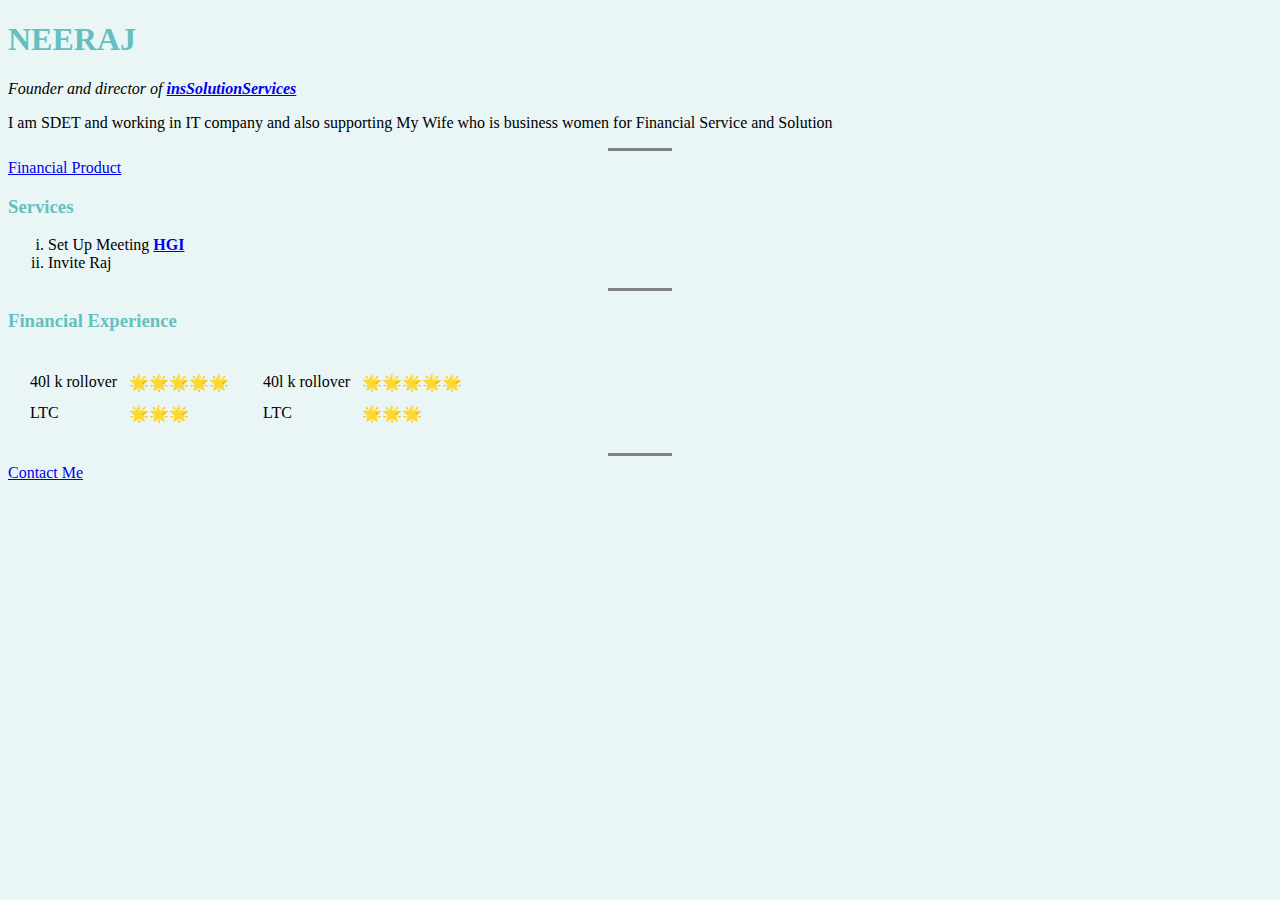
<file: index.html>
<!DOCTYPE html>
<html>
  <head>
    <meta charset="utf-8">
    <title>::::❤️Neeraj's PersonalSite::::</title>
    <link rel="stylesheet" href="css/styles.css">
</head>

  <body>
    <h1>NEERAJ</h1>
    <p><em>
      Founder and director of <strong><a href="https://inssolutionservices.com/">insSolutionServices</a></strong></em>
    </p>
    <p>
      I am SDET and working in IT company and also supporting My Wife who is business women for Financial Service and Solution
    </p>
    <hr>

    <a href="FinancialProduct.html">Financial Product</a>
    <h3>Services</h3>
    <ol type="i">
      <li>Set Up Meeting <a href="https://www.hgicrusade.com/" alt="HGI COmpany"><strong>HGI</strong></a></li>
      <li>Invite Raj</li>
    </ol>
<hr>
    <h3>Financial Experience</h3>

    <table cellspacing="10">
      <tr>
        <td>
          <table cellspacing="10">
            <tr>
              <td>
                40l k rollover

              </td>
              <td>
                🌟🌟🌟🌟🌟
              </td>
              </tr>
              <tr>
                <td>
                  LTC
                </td>
                <td>
                  🌟🌟🌟
                </td>
              </tr>
        </table>
        </td>
        <td>
          <table cellspacing="10">
            <tr>
              <td>
                40l k rollover

              </td>
              <td>
                🌟🌟🌟🌟🌟
              </td>
              </tr>
              <tr>
                <td>
                  LTC
                </td>
                <td>
                  🌟🌟🌟
                </td>
              </tr>
        </table>
        </td>
      </tr>
    </table>
    <hr>
  <a href="Contact.html">Contact Me</a>
  </body>
</html>
</file>
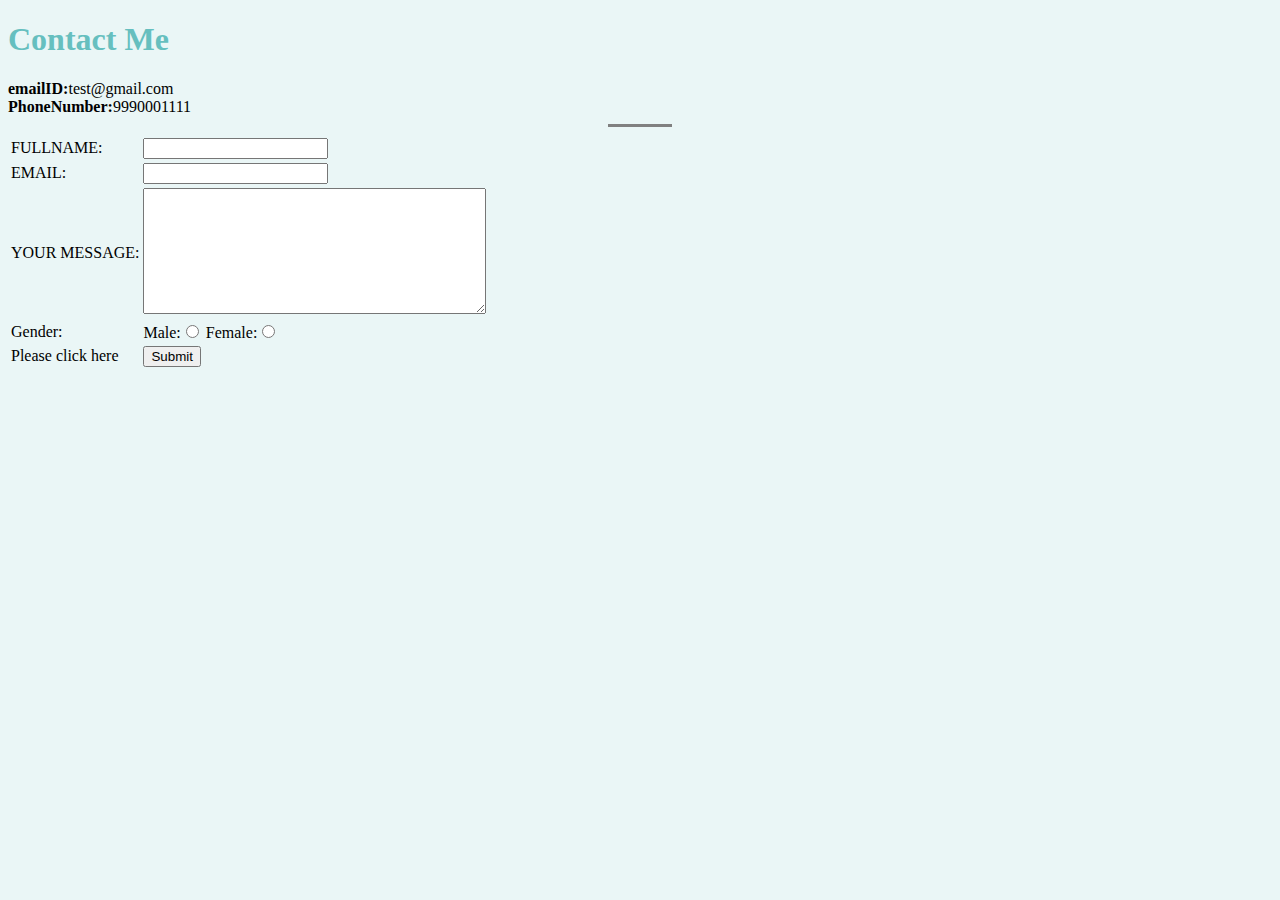
<file: Contact.html>
<!DOCTYPE html>
<html>
  <head>
    <meta charset="utf-8">
    <title>ContactMe</title>
    <link rel="stylesheet" href="css/styles.css">
  </head>
  <body>
    <h1><strong>Contact Me</strong></h2>
    <strong>emailID:</strong>test@gmail.com
    <br /><strong>PhoneNumber:</strong>9990001111
    <hr>
    <form action="index.html" method="post" enctype="text/plain">
      <table>
        <tr>
          <td>
            FULLNAME:
          </td>
          <td>
            <input type="text" name="FullName" value="">
          </td>
        </tr>
        <tr>
          <td>
            EMAIL:
          </td>
          <td>
            <input type="email" name="Your Email" value="">
          </td>
        </tr>
        <tr>
          <td>
            YOUR MESSAGE:
          </td>
          <td>
            <textarea name="Your Message" rows="8" cols="40"></textarea><br>
          </td>
        </tr>
        <tr>
          <td>
            Gender:
          </td>
          <td>
            Male:<input type="radio" name="genderRadio" value="Male">
            Female:<input type="radio" name="genderRadio" value="Female">
          </td>
        </tr>
        <tr>
          <td>
            Please click here
          </td>
          <td>
            <input type="submit" name="SubmitButton">
          </td>
        </tr>
      </table>
    </form>

  </body>
</html>
</file>
<file: css/styles.css>
body{
  background-color: #EAF6F6;
  }
  hr{
    border-style: none;
    border-top-style: dotted;
    background-color: grey;
    border-width: 3px;
    width: 5%;
  }
  h1{color: #66BFBF;}
  h3{color: #66BFBF;}
  h2{color: #66BFBF;}
</file>
